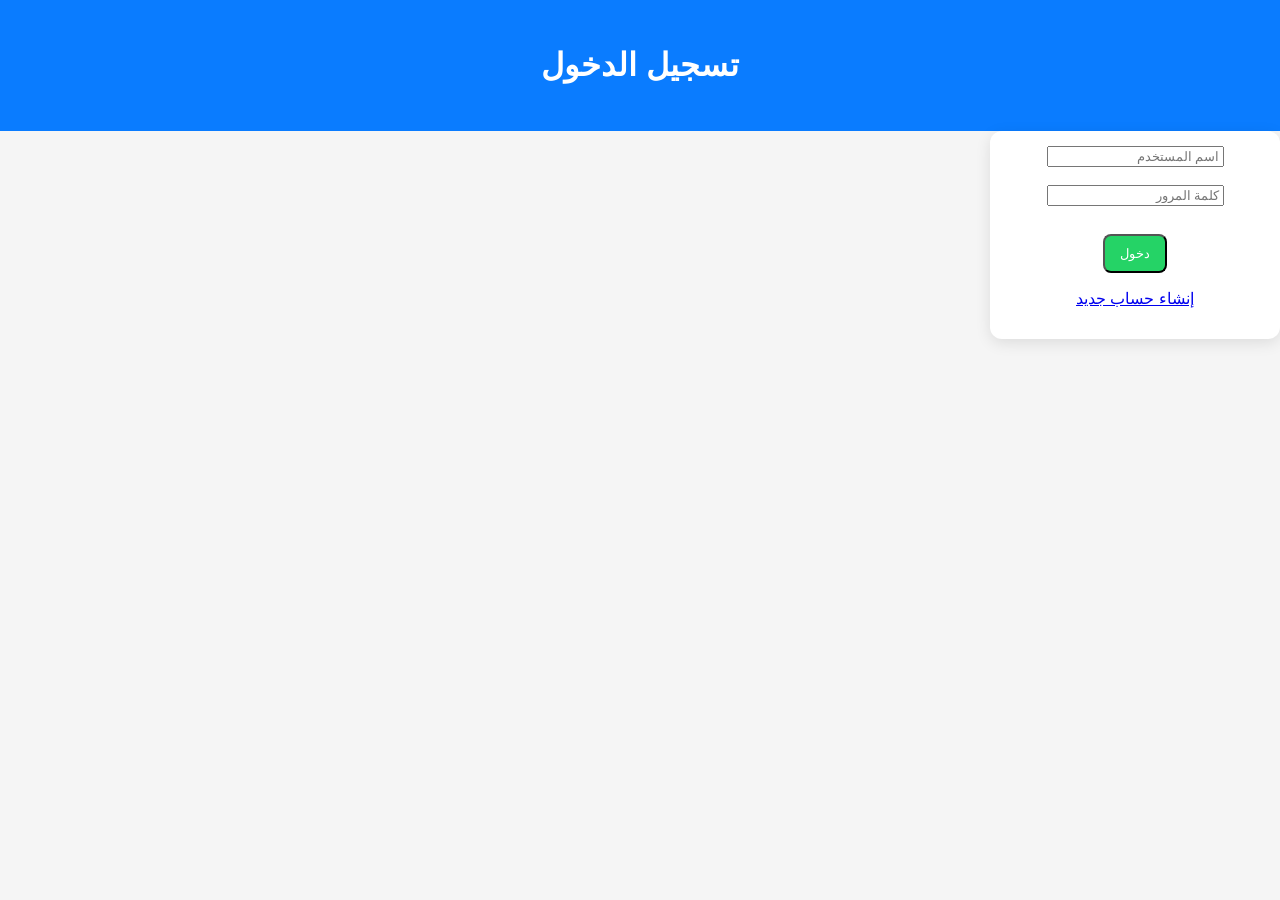
<file: login.html>
<!DOCTYPE html>
<html lang="ar" dir="rtl">
<head>
<meta charset="UTF-8">
<meta name="viewport" content="width=device-width, initial-scale=1.0">
<title>تسجيل الدخول - متجر الوافي</title>
<link rel="stylesheet" href="style.css">
</head>
<body>
<header>
<h1>تسجيل الدخول</h1>
</header>
<section class="product">
<form>
<input type="text" placeholder="اسم المستخدم" required><br><br>
<input type="password" placeholder="كلمة المرور" required><br><br>
<button class="btn" type="submit">دخول</button>
</form>
<p><a href="register.html">إنشاء حساب جديد</a></p>
</section>
</body>
</html>
</file>
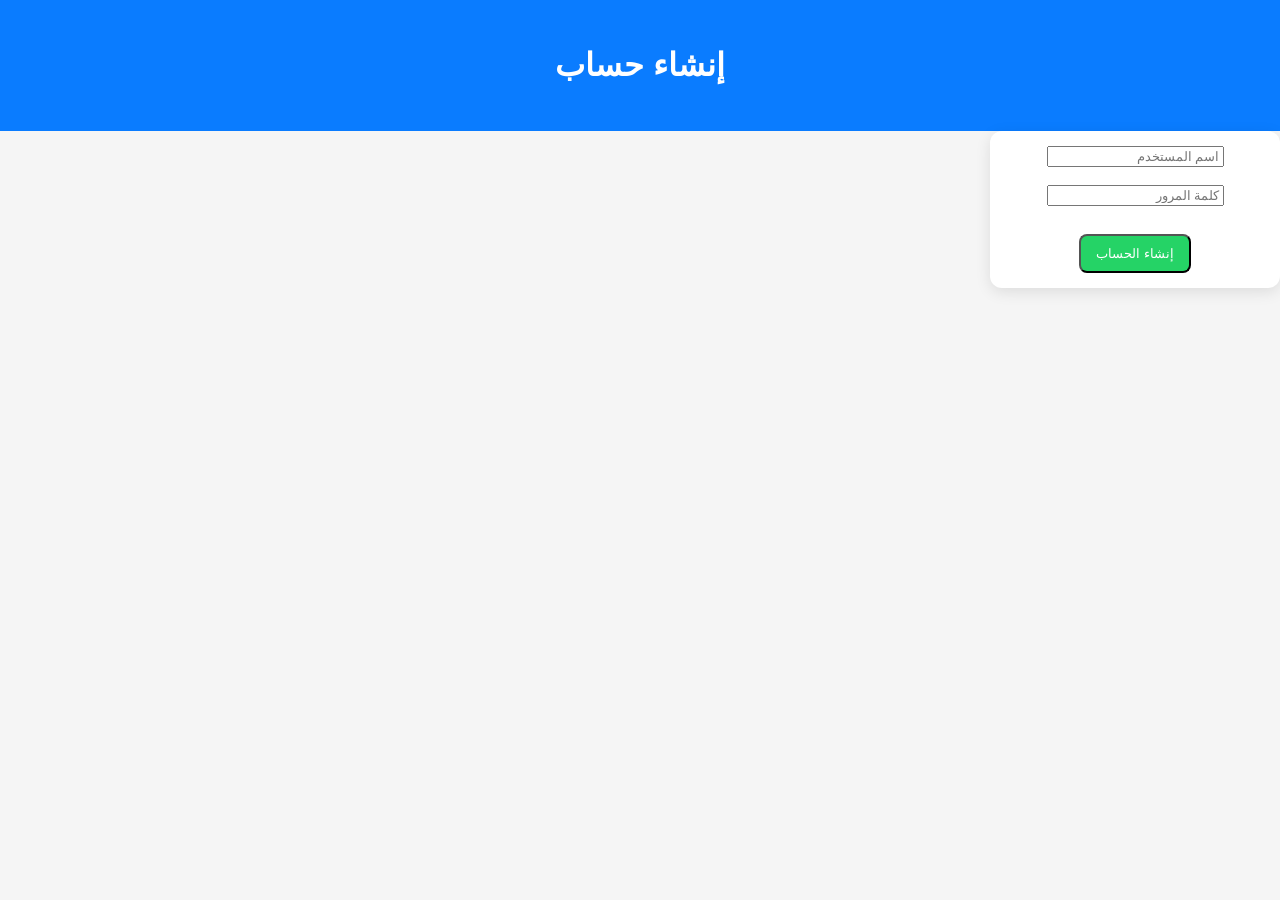
<file: register.html>
<!DOCTYPE html>
<html lang="ar" dir="rtl">
<head>
<meta charset="UTF-8">
<meta name="viewport" content="width=device-width, initial-scale=1.0">
<title>إنشاء حساب - متجر الوافي</title>
<link rel="stylesheet" href="style.css">
</head>
<body>
<header><h1>إنشاء حساب</h1></header>
<section class="product">
<input type="text" placeholder="اسم المستخدم"><br><br>
<input type="password" placeholder="كلمة المرور"><br><br>
<button class="btn">إنشاء الحساب</button>
</section>
</body>
</html>
</file>
<file: style.css>
body {
  font-family: Tahoma, Arial, sans-serif;
  margin: 0;
  background: #f5f5f5;
}

header {
  background: #0a7cff;
  color: white;
  text-align: center;
  padding: 25px;
}

nav {
  margin-top: 15px;
}

nav a {
  color: white;
  text-decoration: none;
  margin: 8px;
}

.products {
  display: flex;
  justify-content: center;
  gap: 20px;
  padding: 30px;
  flex-wrap: wrap;
}

.product {
  background: white;
  width: 260px;
  padding: 15px;
  text-align: center;
  border-radius: 12px;
  box-shadow: 0 4px 15px rgba(0,0,0,.1);
}

.product img {
  width: 100%;
  border-radius: 10px;
}

.price {
  color: green;
  font-weight: bold;
}

.btn {
  display: inline-block;
  margin-top: 10px;
  background: #25d366;
  color: white;
  padding: 10px 15px;
  text-decoration: none;
  border-radius: 8px;
}

footer {
  background: #222;
  color: white;
  text-align: center;
  padding: 15px;
}

@media(max-width:600px){
 .products{padding:15px}
 .product{width:90%}
}
</file>
